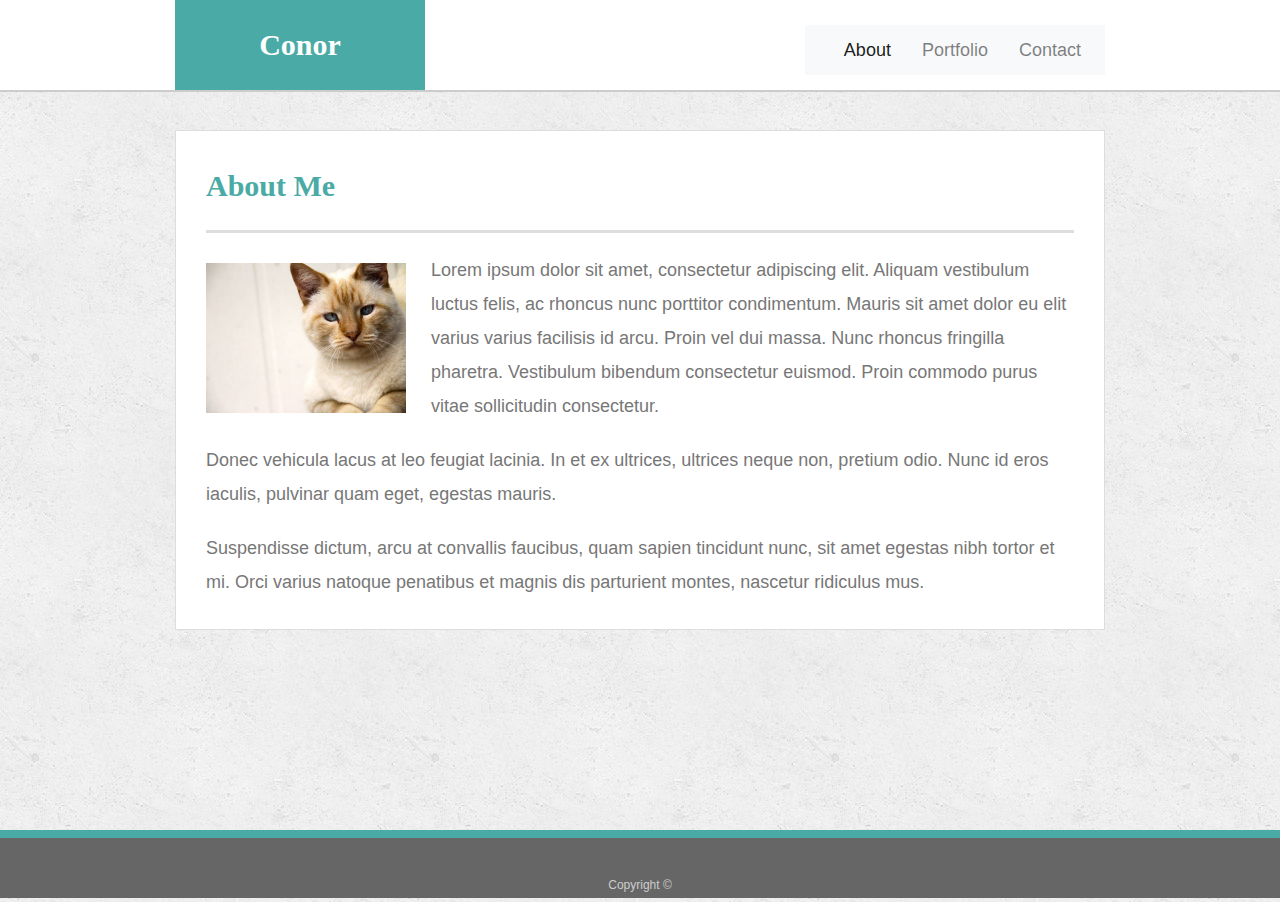
<file: index.html>
<!doctype html>
<html lang="en-us">

<head>
  <meta charset="UTF-8">
  <title>About | Your Name</title>
  <link rel="stylesheet" href="https://stackpath.bootstrapcdn.com/bootstrap/4.1.3/css/bootstrap.min.css">
  <link rel="stylesheet" type="text/css" href="assets/css/style.css">
</head>

<body>

  <header id="masthead">
    <div class="container col-sm col-md col-lg">
      <a href="index.html" id="logo">Conor</a>
      <nav class="navbar navbar-expand-lg navbar-light bg-light">
        <button class="navbar-toggler" type="button" data-toggle="collapse" data-target="#navbarNav" aria-controls="navbarNav" aria-expanded="false"
          aria-label="Toggle navigation">
          <span class="navbar-toggler-icon"></span>
        </button>
        <div class="collapse navbar-collapse" id="navbarNav">
          <ul class="navbar-nav">
            <li class="nav-item active">
              <a class="nav-link" href="index.html">About
                <span class="sr-only">(current)</span>
              </a>
            </li>
            <li class="nav-item">
              <a class="nav-link" href="portfolio.html">Portfolio</a>
            </li>
            <li class="nav-item">
              <a class="nav-link" href="contact.html">Contact</a>
            </li>
          </ul>
        </div>
      </nav>
    </div>
  </header>

  <div id="main-container" class="container col-sm col-md col-lg">
    <section class="main-section">
      <h1>About Me</h1>

      <img src="assets/images/cat.jpg" class="auth-image" alt="Your Name">

      <p>Lorem ipsum dolor sit amet, consectetur adipiscing elit. Aliquam vestibulum luctus felis, ac rhoncus nunc porttitor
        condimentum. Mauris sit amet dolor eu elit varius varius facilisis id arcu. Proin vel dui massa. Nunc rhoncus fringilla
        pharetra. Vestibulum bibendum consectetur euismod. Proin commodo purus vitae sollicitudin consectetur.</p>

      <p>Donec vehicula lacus at leo feugiat lacinia. In et ex ultrices, ultrices neque non, pretium odio. Nunc id eros iaculis,
        pulvinar quam eget, egestas mauris.</p>

      <p>Suspendisse dictum, arcu at convallis faucibus, quam sapien tincidunt nunc, sit amet egestas nibh tortor et mi. Orci
        varius natoque penatibus et magnis dis parturient montes, nascetur ridiculus mus.</p>

    </section>

  </div>

  <footer>
    <div class="container col-sm col-md col-lg">
      Copyright &copy;
    </div>
  </footer>
  <script src="https://code.jquery.com/jquery-3.3.1.slim.min.js"></script>
  <script src="https://cdnjs.cloudflare.com/ajax/libs/popper.js/1.14.3/umd/popper.min.js"></script>
  <script src="https://stackpath.bootstrapcdn.com/bootstrap/4.1.3/js/bootstrap.min.js "></script>
</body>

</html>
</file>
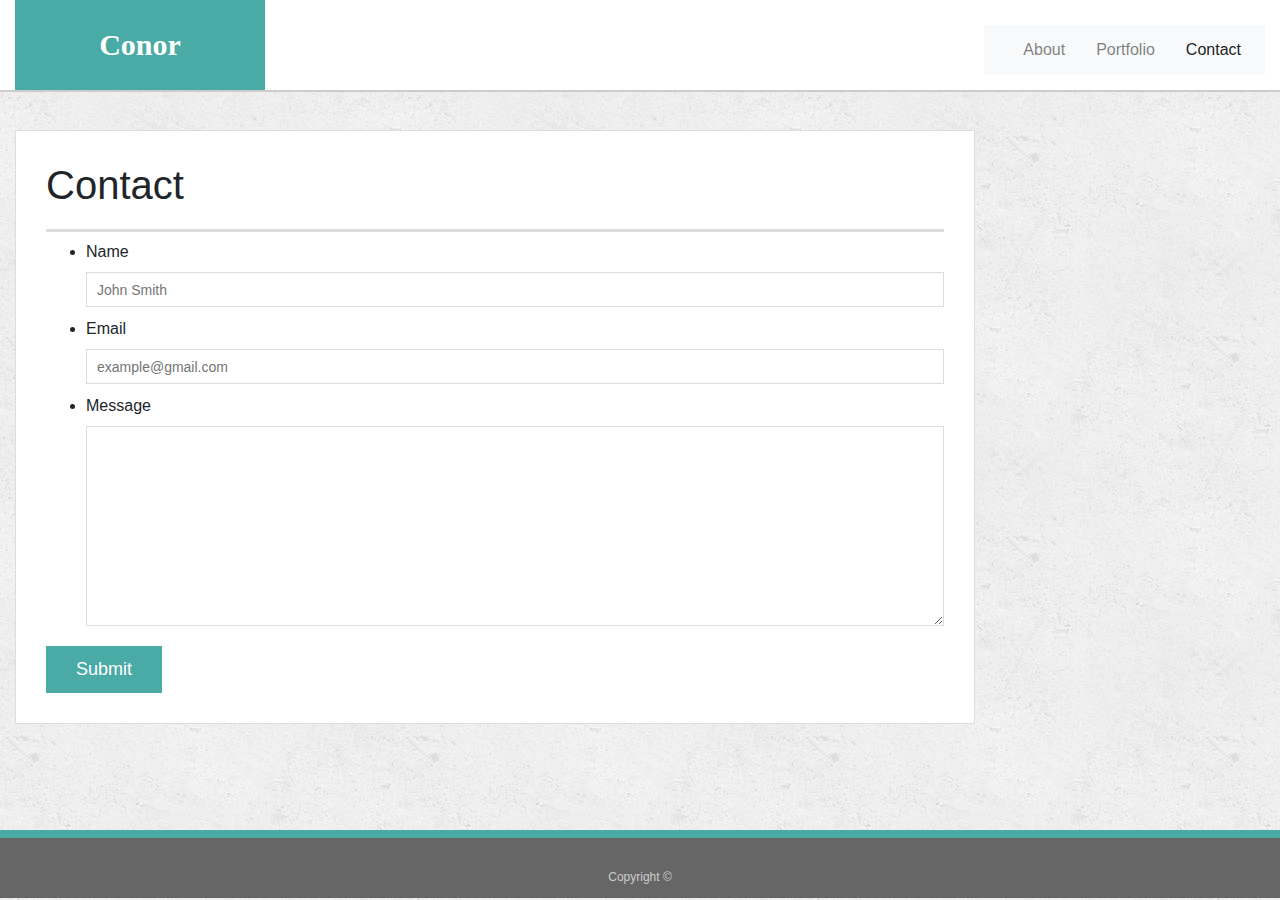
<file: contact.html>
<!doctype html>
<html lang="en-us">

<head>
  <meta charset="UTF-8">
  <title>Contact | Your Name</title>
  <link rel="stylesheet" type="text/css" href="assets/css/style.css">
  <link rel="stylesheet" href="https://stackpath.bootstrapcdn.com/bootstrap/4.1.3/css/bootstrap.min.css">
</head>

<body>

  <header id="masthead">
    <div class="container col-sm col-md col-lg">
      <a href="index.html" id="logo">Conor</a>
      <nav class="navbar navbar-expand-lg navbar-light bg-light">
        <button class="navbar-toggler" type="button" data-toggle="collapse" data-target="#navbarNav" aria-controls="navbarNav" aria-expanded="false"
          aria-label="Toggle navigation">
          <span class="navbar-toggler-icon"></span>
        </button>
        <div class="collapse navbar-collapse" id="navbarNav">
          <ul class="navbar-nav">
            <li class="nav-item">
              <a class="nav-link" href="index.html">About
              </a>
            </li>
            <li class="nav-item">
              <a class="nav-link" href="portfolio.html">Portfolio</a>
            </li>
            <li class="nav-item active">
              <a class="nav-link" href="contact.html">Contact
                <span class="sr-only">(current)</span>
              </a>
            </li>
          </ul>
        </div>
      </nav>
    </div>
  </header>

  <div id="main-container" class="container col-sm col-md col-lg">
    <section class="main-section">
      <h1>Contact</h1>

      <form id="contact-form">
        <ul>
          <li>
            <label for="name">Name</label>
            <input type="text" id="name" name="name" placeholder="John Smith" required="required">
          </li>
          <li>
            <label for="email">Email</label>
            <input type="email" id="email" name="email" placeholder="example@gmail.com" required="required">
          </li>
          <li>
            <label for="message">Message</label>
            <textarea id="message" name="message" required="required"></textarea>
          </li>
        </ul>
        <input type="submit">
      </form>

    </section>

  </div>

  <footer>
    <div class="container col-sm col-md col-lg">
      Copyright &copy;
    </div>
  </footer>
  <script src="https://code.jquery.com/jquery-3.3.1.slim.min.js"></script>
  <script src="https://cdnjs.cloudflare.com/ajax/libs/popper.js/1.14.3/umd/popper.min.js"></script>
  <script src="https://stackpath.bootstrapcdn.com/bootstrap/4.1.3/js/bootstrap.min.js "></script>
</body>

</html>
</file>
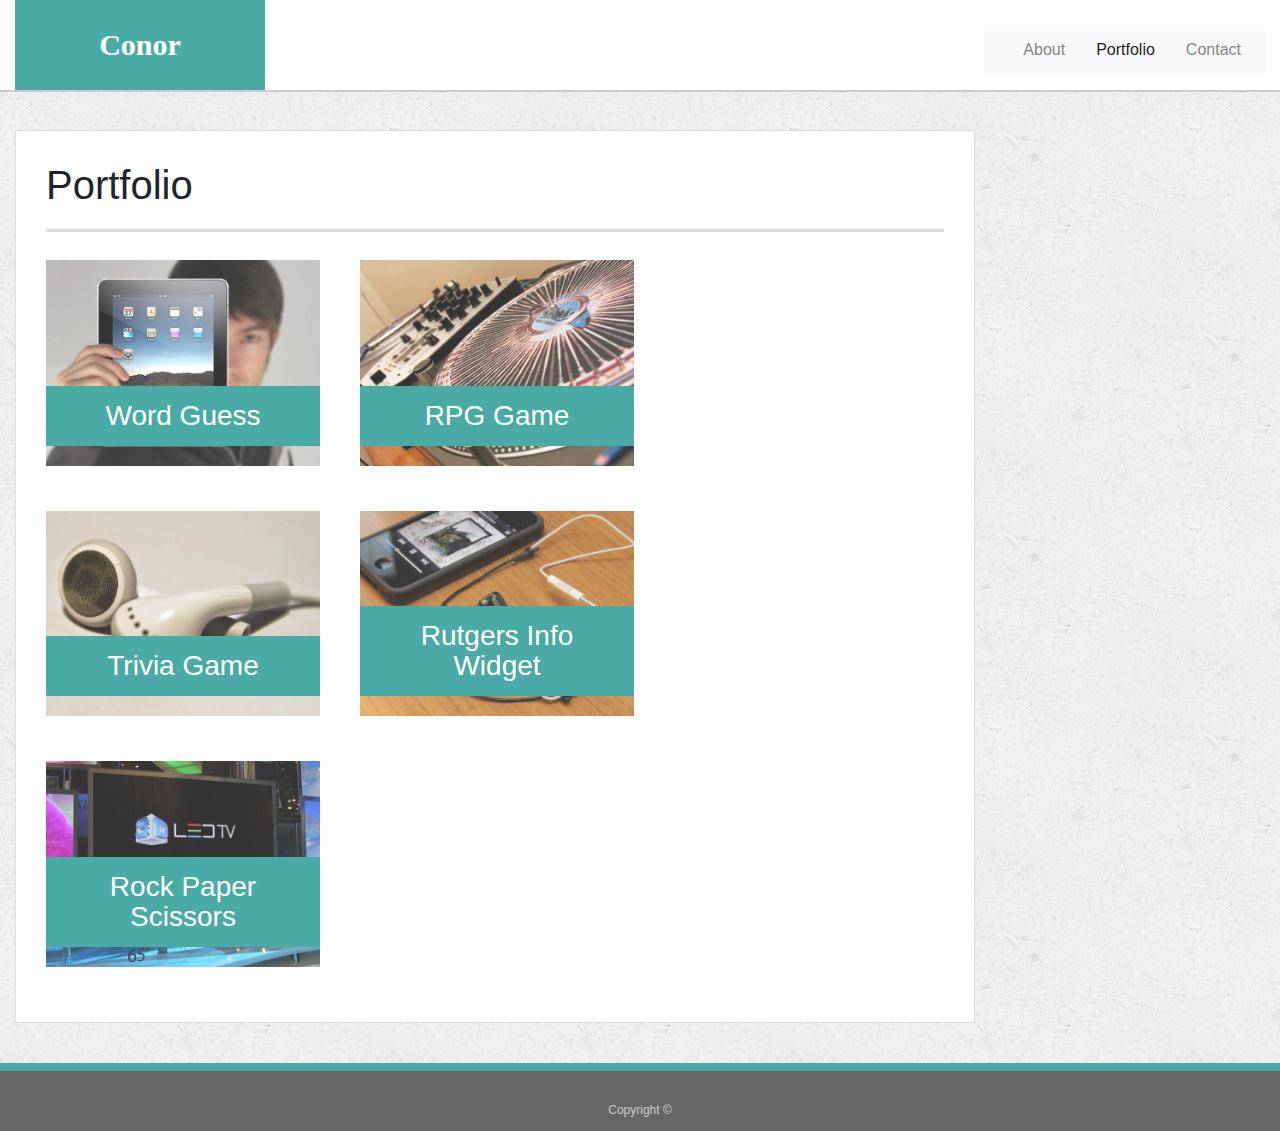
<file: portfolio.html>
<!doctype html>
<html lang="en-us">

<head>
  <meta charset="UTF-8">
  <title>Portfolio | Your Name</title>
  <link rel="stylesheet" type="text/css" href="assets/css/style.css">
  <link rel="stylesheet" href="https://stackpath.bootstrapcdn.com/bootstrap/4.1.3/css/bootstrap.min.css">
</head>

<body>

  <header id="masthead">
    <div class="container col-sm col-md col-lg">
      <a href="index.html" id="logo">Conor</a>
      <nav class="navbar navbar-expand-lg navbar-light bg-light">
        <button class="navbar-toggler" type="button" data-toggle="collapse" data-target="#navbarNav" aria-controls="navbarNav" aria-expanded="false"
          aria-label="Toggle navigation">
          <span class="navbar-toggler-icon"></span>
        </button>
        <div class="collapse navbar-collapse" id="navbarNav">
          <ul class="navbar-nav">
            <li class="nav-item">
              <a class="nav-link" href="index.html">About
              </a>
            </li>
            <li class="nav-item active">
              <a class="nav-link" href="portfolio.html">Portfolio
                <span class="sr-only">(current)</span>
              </a>
            </li>
            <li class="nav-item">
              <a class="nav-link" href="contact.html">Contact</a>
            </li>
          </ul>
        </div>
      </nav>
    </div>
  </header>

  <div id="main-container" class="container col-sm col-md col-lg">
    <section class="main-section">
      <h1>Portfolio</h1>

      <div class="work">
        <img src="assets/images/technics-q-c-640-480-1.jpg" alt="Word Guess">

        <h3>Word Guess</h3>
      </div>
      <div class="work">
        <img src="assets/images/technics-q-c-640-480-2.jpg" alt="RPG Game">

        <h3>RPG Game</h3>
      </div>
      <div class="work">
        <img src="assets/images/technics-q-c-640-480-5.jpg" alt="Trivia Game">

        <h3>Trivia Game</h3>
      </div>
      <div class="work">
        <img src="assets/images/technics-q-c-640-480-7.jpg" alt="Rutgers Info Widget">

        <h3>Rutgers Info Widget</h3>
      </div>
      <div class="work">
        <img src="assets/images/technics-q-c-640-480-9.jpg" alt="Rock Paper Scissors">

        <h3>Rock Paper Scissors</h3>
      </div>

    </section>

  </div>

  <footer>
    <div class="container col-sm col-md col-lg">
      Copyright &copy;
    </div>
  </footer>
  <script src="https://code.jquery.com/jquery-3.3.1.slim.min.js"></script>
  <script src="https://cdnjs.cloudflare.com/ajax/libs/popper.js/1.14.3/umd/popper.min.js"></script>
  <script src="https://stackpath.bootstrapcdn.com/bootstrap/4.1.3/js/bootstrap.min.js "></script>
</body>

</html>
</file>
<file: assets/css/style.css>
body {
  font-family: Arial, "Helvetica Neue", Helvetica, sans-serif;
  font-size: 18px;
  line-height: 34px;
  color: #777;
  background: url("../images/concrete_seamless.png");
}

* {
  box-sizing: border-box;
}

/* general */

.container {
  width: 100%;
  max-width: 960px;
  margin: 0 auto;
  clear: both;
}

h1,
h2,
h3,
p {
  margin-bottom: 20px;
}

p:last-child {
  margin-bottom: 0;
}

h1,
h2,
h3 {
  font-family: Georgia, Times, "Times New Roman", serif;
  font-weight: 700;
  color: #4aaaa5;
}

h1 {
  padding-bottom: 20px;
  font-size: 30px;
  line-height: 49px;
  border-bottom: 3px solid #ddd;
}

h2,
h3 {
  font-size: 22px;
}

/* header */

#masthead {
  position: fixed;
  z-index: 99;
  width: 100%;
  margin: 0 0 30px;
  color: #fff;
  background: #fff;
  border-bottom: 2px solid #ccc;
}

#logo {
  float: left;
  width: 250px;
  height: 90px;
  font-family: Georgia, Times, "Times New Roman", serif;
  font-size: 30px;
  font-weight: 700;
  line-height: 90px;
  color: #fff;
  text-align: center;
  text-decoration: none;
  background: #4aaaa5;
}

nav {
  float: right;
  margin-top: 25px;
}

nav a {
  display: inline-block;
  padding-left: 15px;
  margin-left: 15px;
  line-height: 18px;
  color: #999;
  text-decoration: none;
  border-left: 1px solid #efefef;
}

nav a:first-child {
  border-left: 0 none;
}

/* footer */

footer {
  padding: 30px 0;
  clear: both;
  font-size: 12px;
  color: #fff;
  color: #ccc;
  text-align: center;
  background: #666;
  border-top: 8px solid #4aaaa5;
  height: 50px;
}

h3, h2 {
  padding-bottom: 20px;
  margin-bottom: 15px;
  line-height: 22px;
  border-bottom: 2px solid #eee;
}

/* main */

#main-container {
  padding-top: 130px;
  min-height: calc(100vh - 70px);
}

.main-section {
  float: left;
  width: 100%;
  max-width: 960px;
  padding: 30px;
  margin: 0 0 40px;
  background: #fff;
  border: 1px solid #ddd;
}

/* portfolio page */

.work {
  position: relative;
  float: left;
  width: 274px;
  margin: 20px 0 25px;
  overflow: auto;
}

.work:nth-child(even) {
  margin-right: 40px;
}

.work img {
  width: 100%;
  border: 0 none;
  opacity: 0.8;
}

.work h3 {
  position: absolute;
  bottom: 20px;
  width: 100%;
  padding: 15px;
  margin-bottom: 0;
  font-weight: 300;
  line-height: 30px;
  color: #fff;
  text-align: center;
  background: #4aaaa5;
  border-bottom: 0;
}

.auth-image {
  float: left;
  width: 200px;
  height: auto;
  margin-top: 10px;
  margin-right: 25px;
}

/* contact page */

#contact-form ul {
  margin-bottom: 20px;
}

#contact-form li {
  margin-bottom: 10px;
}

label,
input[type=text],
input[type=email],
textarea {
  display: block;
  width: 100%;
}

input[type=text],
input[type=email],
textarea {
  height: 35px;
  padding: 0 10px;
  font-size: 14px;
  border: 1px solid #ddd;
}

textarea {
  height: 200px;
}

input[type=submit] {
  padding: 10px 30px;
  font-size: 18px;
  color: #fff;
  cursor: pointer;
  background: #4aaaa5;
  border: 0 none;
}
</file>
